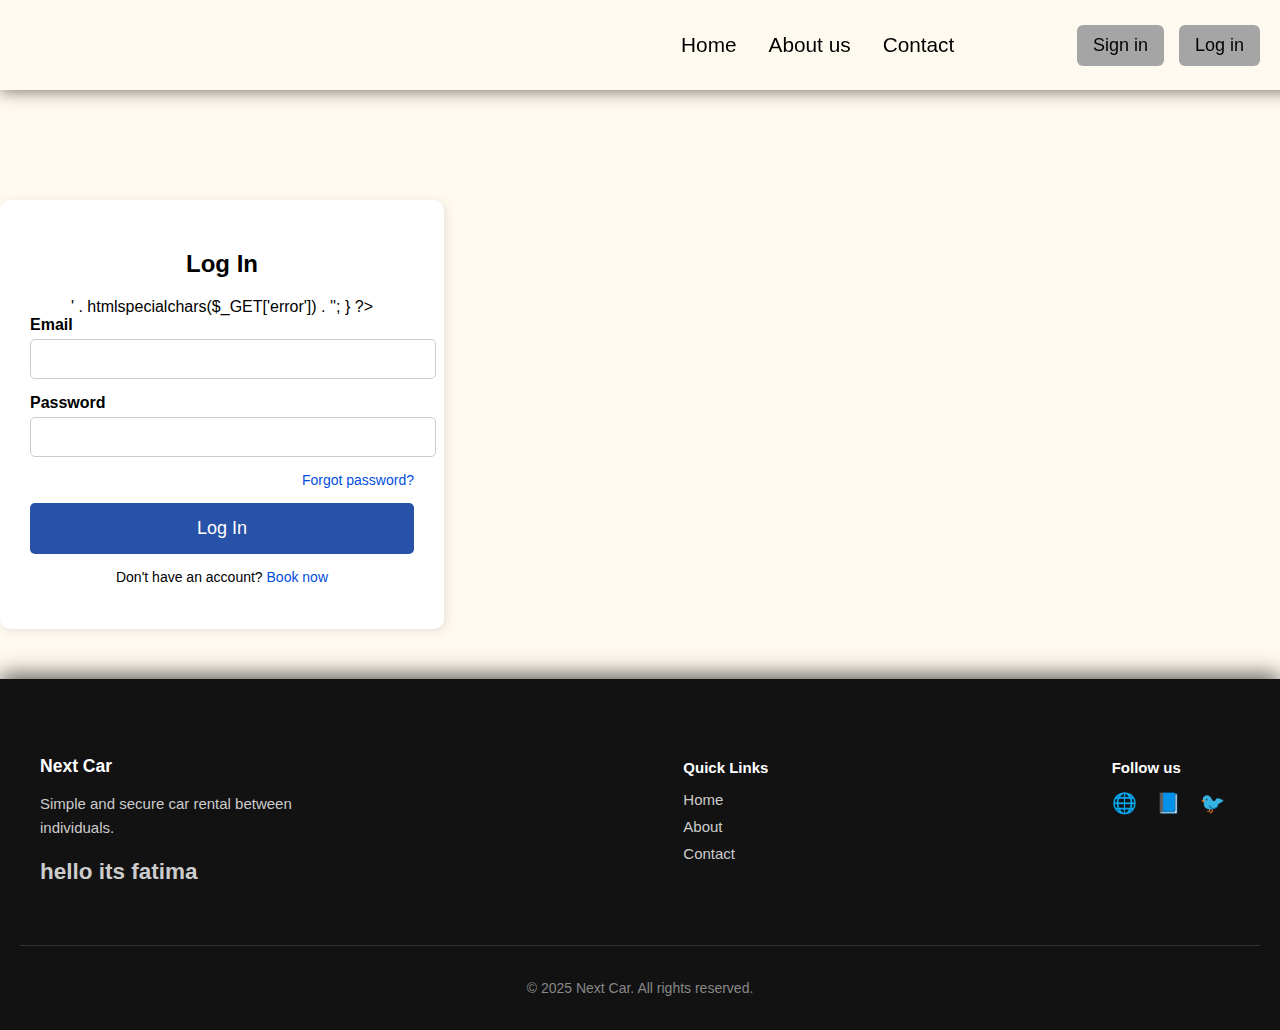
<file: loginPage/index2.html>
<!DOCTYPE html>
<html lang="en">
<head>
  <meta charset="UTF-8">
  <title>Next Car</title>
  <link rel="stylesheet" href="style.css">
</head>
<body>

<!-- ✅ NAVBAR -->
<nav class="navbar fade-in">
  <div class="nav-spacer"></div>
  
  <div class="nav-left">
    <a href="#home">Home</a>
    <a href="#about">About us</a>
    <a href="#contact">Contact</a>
  </div>
  
  <div class="nav-right">
    <a href="../../../views/guest/donor/donor.php" class="btn">Sign in</a>
    <a href="../log_in/index2.php" class="btn">Log in</a>
  </div>
</nav>
  <main class="form-container">
      <h2>Log In</h2>
      <form action="../../../controller/shared/login.php" method="POST">
      <?php
        if (isset($_GET['error'])) {
           echo '<div style="color: red; margin-bottom: 15px; ">' . htmlspecialchars($_GET['error']) . '</div>';
             }
             ?>

        <div class="form-group">
          <label for="email">Email</label>
          <input type="email" id="email" name="email" required />
        </div>
        <div class="form-group">
          <label for="password">Password</label>
          <input type="password" id="password" name="password" required />
        </div>
        <div class="form-group full-width">
          <a href="../home/index.html#contact" class="forgot-password"
            >Forgot password?</a>
        </div>
        <button type="submit">Log In</button>
        <p class="signup-text">
          Don't have an account? <a href="../booknow/index1.php">Book now</a>
        </p>
      </form>
    </main>
<footer class="footer">
  <div class="footer-container">
    <div class="footer-left">
      <h3>Next Car</h3>
      <p>Simple and secure car rental between individuals.</p>
      <h2>hello its fatima </h2>
    </div>

    <div class="footer-center">
      <h4>Quick Links</h4>
      <ul>
        <li><a href="#home">Home</a></li>
        <li><a href="#about">About</a></li>
        <li><a href="#contact">Contact</a></li>
      </ul>
    </div>

    <div class="footer-right">
      <h4>Follow us</h4>
      <div class="social-icons">
        <a href="#"><span>🌐</span></a>
        <a href="#"><span>📘</span></a>
        <a href="#"><span>🐦</span></a>
      </div>
    </div>
  </div>

  <div class="footer-bottom">
    <p>&copy; 2025 Next Car. All rights reserved.</p>
  </div>
</footer>

</body>
</html>
</file>
<file: loginPage/style.css>
:root {
  --primary-color: #043ba9;
  --secondary-color: rgba(27, 119, 188, 1);
  --accent-color: #ff6600;
  --third-color: rgba(243, 108, 36, 1);
  --dark-color: #121212;
  --light-color: #f8f9fa;
  --white: #ffffff;
  --text-color: #333333;
  --gray: #555555;
  --shadow: 0 4px 6px rgba(0, 0, 0, 0.1);
  --transition: all 0.3s ease-in-out;
}

/* ✅ RESET */
body {
  padding: 0;
  margin: 0;
  background-color: floralwhite;
  font-family: sans-serif;
}

nav.navbar {
  position: fixed;
  top: 0;
  left: 0;
  width: 100%;
  height: 90px;
  display: flex;
  justify-content: space-between;
  align-items: center;
  padding: 0 40px;
  z-index: 1000;
  box-shadow: 0 2px 15px rgba(0, 0, 0, 0.5);

  background-color: rgba(255, 255, 255, 0.05); /* presque transparent */
  backdrop-filter: blur(5px); /* flou élégant */


}


.nav-spacer {
  flex: 1;
}

/* Menu centré */
.nav-left {
  display: flex;
  gap: 2rem;
  justify-content: center;
  flex: 1;
}

.nav-left a {
  text-decoration: none;
  color: black;
  font-weight: 500;
  font-size: 1.3rem;
  position: relative;
  transition: var(--transition);
}

.nav-left a:hover {
  color:white;
}

.nav-left a::after {
  content: '';
  position: absolute;
  width: 0;
  height: 2px;
  bottom: -5px;
  left: 0;
  background-color: white;
  transition: var(--transition);
}

.nav-left a:hover::after {
  width: 100%;
}



.nav-right {
  display: flex;
  gap: 15px;
  margin-right: 60px;
}

.nav-right .btn {
  text-decoration: none;
  color: black;
  background: rgb(166, 165, 165) ;
  padding: 10px 16px;
  font-size: 18px;
  border-radius: 6px;
  transition: var(--transition);
}

.nav-right .btn:hover {
  background:white;
  font-size: 20px;
}
:root {
  --primary-color: #043ba9;
  --secondary-color: rgba(27, 119, 188, 1);
  --accent-color: #ff6600;
  --third-color: rgba(243, 108, 36, 1);
  --dark-color: #121212;
  --light-color: #f8f9fa;
  --white: #ffffff;
  --text-color: #333333;
  --gray: #555555;
  --shadow: 0 4px 6px rgba(0, 0, 0, 0.1);
  --transition: all 0.3s ease-in-out;
}

/* ✅ RESET */
body {
  padding: 0;
  margin: 0;
  background-color: floralwhite;
  font-family: sans-serif;
}

nav.navbar {
  position: fixed;
  top: 0;
  left: 0;
  width: 100%;
  height: 90px;
  display: flex;
  justify-content: space-between;
  align-items: center;
  padding: 0 40px;
  z-index: 1000;
  box-shadow: 0 2px 15px rgba(0, 0, 0, 0.5);

  background-color: rgba(255, 255, 255, 0.05); /* presque transparent */
  backdrop-filter: blur(5px); /* flou élégant */


}


.nav-spacer {
  flex: 1;
}

/* Menu centré */
.nav-left {
  display: flex;
  gap: 2rem;
  justify-content: center;
  flex: 1;
}

.nav-left a {
  text-decoration: none;
  color: black;
  font-weight: 500;
  font-size: 1.3rem;
  position: relative;
  transition: var(--transition);
}

.nav-left a:hover {
  color:white;
}

.nav-left a::after {
  content: '';
  position: absolute;
  width: 0;
  height: 2px;
  bottom: -5px;
  left: 0;
  background-color: white;
  transition: var(--transition);
}

.nav-left a:hover::after {
  width: 100%;
}



.nav-right {
  display: flex;
  gap: 15px;
  margin-right: 60px;
}

.nav-right .btn {
  text-decoration: none;
  color: black;
  background: rgb(166, 165, 165) ;
  padding: 10px 16px;
  font-size: 18px;
  border-radius: 6px;
  transition: var(--transition);
}

.nav-right .btn:hover {
  background:white;
  font-size: 20px;
}
/* fin nav bar */
.form-container {
    width: 30%;
    background: white;
    padding: 30px;
    border-radius: 10px;
    box-shadow: 2px 2px 10px rgba(0, 0, 0, 0.1);
    margin-top: 200px;
    text-align: center;
    margin-bottom: 50px;
}

h2 {
    margin-bottom: 20px;
}

.form-group {
    margin-bottom: 15px;
    text-align: left;
}

.form-group label {
    display: block;
    font-weight: bold;
    margin-bottom: 5px;
}

.form-group input {
    width: 100%;
    padding: 10px;
    border: 1px solid #ccc;
    border-radius: 5px;
    font-size: 16px;
}

.forgot-password {
    display: block;
    text-align: right;
    margin-bottom: 10px;
    color: #024ee2;
    text-decoration: none;
    font-size: 14px;
}

.forgot-password:hover {
    text-decoration: underline;
}

button {
    width: 100%;
    padding: 15px;
    background-color: #2852a7;
    color: white;
    border: none;
    border-radius: 5px;
    font-size: 18px;
    cursor: pointer;
}

button:hover {
    font-size: 20px;
}

.signup-text {
    margin-top: 15px;
    font-size: 14px;
}

.signup-text a {
    color: #024ee2;
    text-decoration: none;
}

.signup-text a:hover {
    text-decoration: underline;
}

/* footer */
.footer {
  background-color: #121212;
  color: #cccccc;
  padding: 60px 20px 20px;
  font-size: 15px;
  box-shadow: 0 -5px 20px rgba(0, 0, 0, 0.6); /* ⬅ séparation nette du haut */
}


.footer-container {
  max-width: 1200px;
  margin: auto;
  display: flex;
  flex-wrap: wrap;
  justify-content: space-between;
  gap: 40px;
}

.footer h3,
.footer h4 {
  color: #ffffff;
  margin-bottom: 15px;
}

.footer-left p {
  max-width: 300px;
  line-height: 1.6;
}

.footer-center ul {
  list-style: none;
  padding: 0;
  margin: 0;
}

.footer-center ul li {
  margin-bottom: 10px;
}

.footer-center a {
  color: #cccccc;
  text-decoration: none;
  transition: color 0.3s ease;
}

.footer-center a:hover {
  color: var(--accent-color);
}

.footer-right .social-icons a {
  font-size: 20px;
  color: #ffffff;
  margin-right: 15px;
  text-decoration: none;
  display: inline-block;
  transition: transform 0.3s ease;
}

.footer-right .social-icons a:hover {
  transform: scale(1.2);
  color: var(--accent-color);
}

.footer-bottom {
  text-align: center;
  padding-top: 20px;
  border-top: 1px solid #333;
  margin-top: 40px;
  font-size: 14px;
  color: #888;
}
</file>
